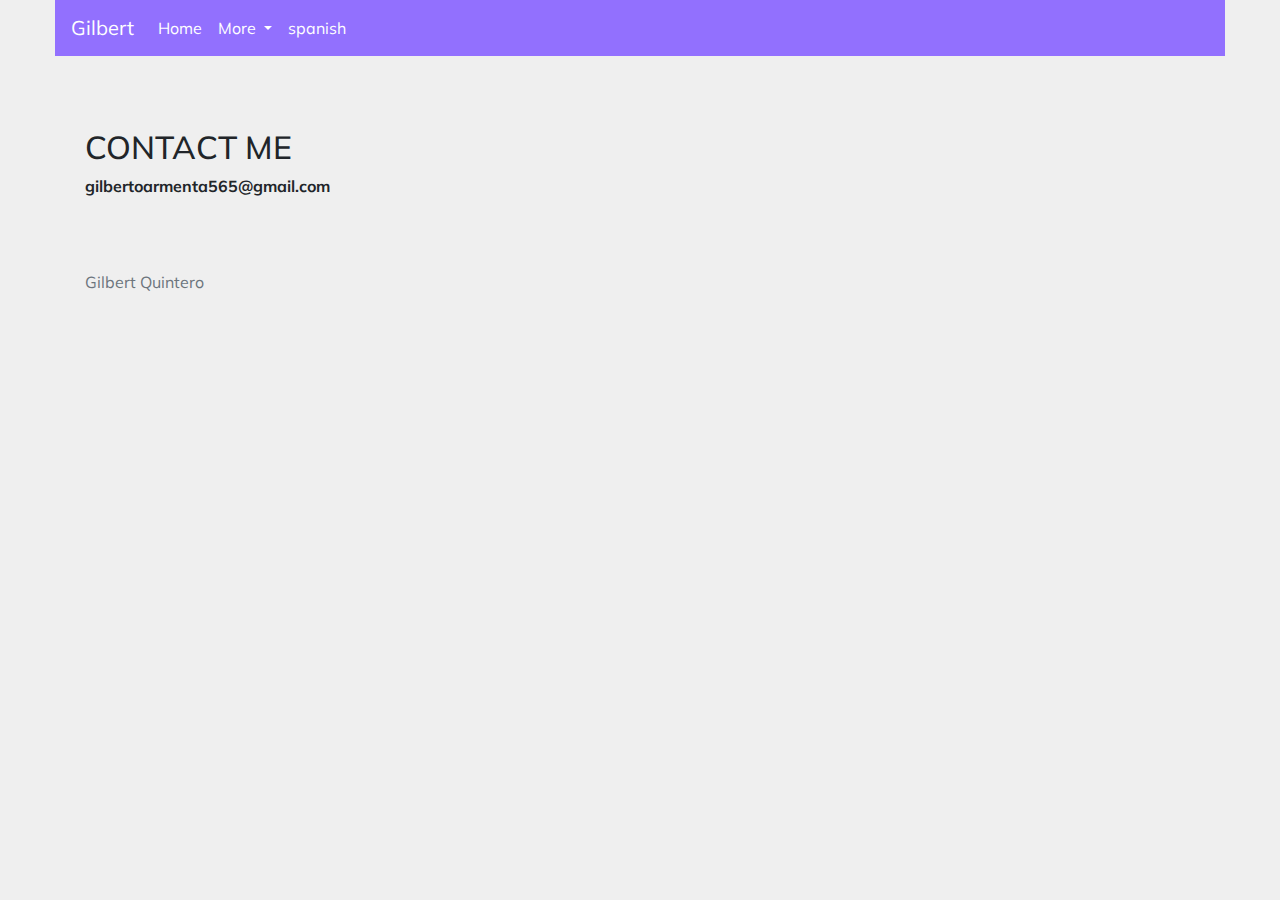
<file: contact.html>
<!DOCTYPE html>
<html lang="en">
  <head>
    <meta charset="utf-8">
    <meta name="theme-color" content="#999999" />
    <meta name="viewport" content="width=device-width, initial-scale=1, shrink-to-fit=no">
    <link rel="stylesheet" href="https://maxcdn.bootstrapcdn.com/bootstrap/4.0.0/css/bootstrap.min.css"">
    <link href="https://afeld.github.io/emoji-css/emoji.css" rel="stylesheet">
    <link rel="stylesheet" type="text/css" href="css/style.css">
        <link rel="icon" type="image/png" href="http://mattfarley.ca/img/mf-avatar.svg">
        <style type="text/css">
          body {
  background-color: rgb(239, 239, 239);
  max-width: 1170px;
  margin: auto auto;
  padding: 0;
}
        </style>

    <title>Gilbert Quintero</title>
  </head>
  <body>
 <section>
   <nav class="navbar navbar-expand-lg navbar-light">
  <a style="color:#FFFFFF;" class="navbar-brand" href="#">Gilbert</a>
  <button class="navbar-toggler" type="button" data-toggle="collapse" data-target="#navbarSupportedContent" aria-controls="navbarSupportedContent" aria-expanded="false" aria-label="Toggle navigation">
    <span class="navbar-toggler-icon"></span>
  </button>

  <div class="collapse navbar-collapse" id="navbarSupportedContent">
    <ul  class="navbar-nav mr-auto">
      <li class="nav-item">
        <a style="color:#FFFFFF;"  class="nav-link" href="index.html">Home <span class="sr-only">(current)</span></a>
      </li>
  
      <li class="nav-item dropdown">
        <a style="color:#FFFFFF;"  class="nav-link dropdown-toggle" href="#" id="navbarDropdown" role="button" data-toggle="dropdown" aria-haspopup="true" aria-expanded="false">
          More
        </a>
        <div class="dropdown-menu" aria-labelledby="navbarDropdown">
          <a  class="dropdown-item" href="#">Blog</a>
          <a  class="dropdown-item" href="#">Github</a>
          <a class="dropdown-item" href="#">Twitter</a>
          <a class="dropdown-item" href="https://codepen.io/gilbertoquinteroA/">codepen</a>

        </div>
      </li>
      <li class="nav-item">
        <a style="color:#FFFFFF;" class="nav-link" href="#">spanish</a>
      </li>
    </ul>
  </div>
</nav>
 </section>
 <br><br><br>
<section class="container">
  <div>
    <div class="row">
      <div class="col-sm-12">
        <div class="row">
          <div class="col-sm-8 col-sm-offset-2">
            <div>
              <h2>CONTACT ME</h2>
            </div>
 <b>gilbertoarmenta565@gmail.com</b>
            
          </div>
        </div>
      </div>
    </div>
  </div>
</section>
 <br><br><br>


 <footer class="footer">
      <div class="container">
        <span class="text-muted">Gilbert Quintero</span>
      </div>
    </footer>

    <script src="https://code.jquery.com/jquery-3.2.1.slim.min.js" integrity="sha384-KJ3o2DKtIkvYIK3UENzmM7KCkRr/rE9/Qpg6aAZGJwFDMVNA/GpGFF93hXpG5KkN" crossorigin="anonymous"></script>
    <script src="https://cdnjs.cloudflare.com/ajax/libs/popper.js/1.12.9/umd/popper.min.js" integrity="sha384-ApNbgh9B+Y1QKtv3Rn7W3mgPxhU9K/ScQsAP7hUibX39j7fakFPskvXusvfa0b4Q" crossorigin="anonymous"></script>
    <script src="https://maxcdn.bootstrapcdn.com/bootstrap/4.0.0/js/bootstrap.min.js" integrity="sha384-JZR6Spejh4U02d8jOt6vLEHfe/JQGiRRSQQxSfFWpi1MquVdAyjUar5+76PVCmYl" crossorigin="anonymous"></script>
  </body>
</html>
</file>
<file: css/style.css>
@import url('https://fonts.googleapis.com/css?family=Muli');
@import url(https://cdnjs.cloudflare.com/ajax/libs/font-awesome/4.6.3/css/font-awesome.css);

html, body {
  overflow-x: hidden;
}
body {
  position: relative;
}

*{
	font-family: 'Muli', sans-serif;
}

.navbar{

background:#9270fe;
}

img{

	width:100%;
}
p.presentation {

    color: #9270fe;
}

p.my{
   
   color: #9270fe;
   text-align:justify;
}

.tangs{

	background-color:#9270fe;
	border-radius:10% 10% 10%;
	width:20%;
	color:white;
	text-align:center;
}
li{
	list-style:none;
}

/*network social*/
.footer-social-icons {
    width: 190px;
    /*display:block;*/
    margin: 0 auto;
}
ul.social-icons {
    margin-top: 10px;
}
.social-icons li {
    vertical-align: top;
    display: inline;
    height: 100px;
}
.social-icons a {
    color:white;
    text-decoration: none;
}
.fa-facebook {
    padding:10px 14px;
    -o-transition:.5s;
    -ms-transition:.5s;
    -moz-transition:.5s;
    -webkit-transition:.5s;
    transition: .5s;
    background-color: darkblue;
}
.fa-facebook:hover {
    background-color: #3d5b99;
}
.fa-twitter {
    padding:10px 12px;
    -o-transition:.5s;
    -ms-transition:.5s;
    -moz-transition:.5s;
    -webkit-transition:.5s;
    transition: .5s;
    background-color:skyblue;
}
.fa-twitter:hover {
    background-color: #00aced;
}
.fa-linkedin {
    padding:10px 14px;
    -o-transition:.5s;
    -ms-transition:.5s;
    -moz-transition:.5s;
    -webkit-transition:.5s;
    transition: .5s;
    background-color:blue;
}
.fa-linkedin:hover {
    background-color: #0073a4;
}

.fa fa-github{

padding:10px 14px;
    -o-transition:.5s;
    -ms-transition:.5s;
    -moz-transition:.5s;
    -webkit-transition:.5s;
    transition: .5s;
    background-color:blue;	
}
</file>
